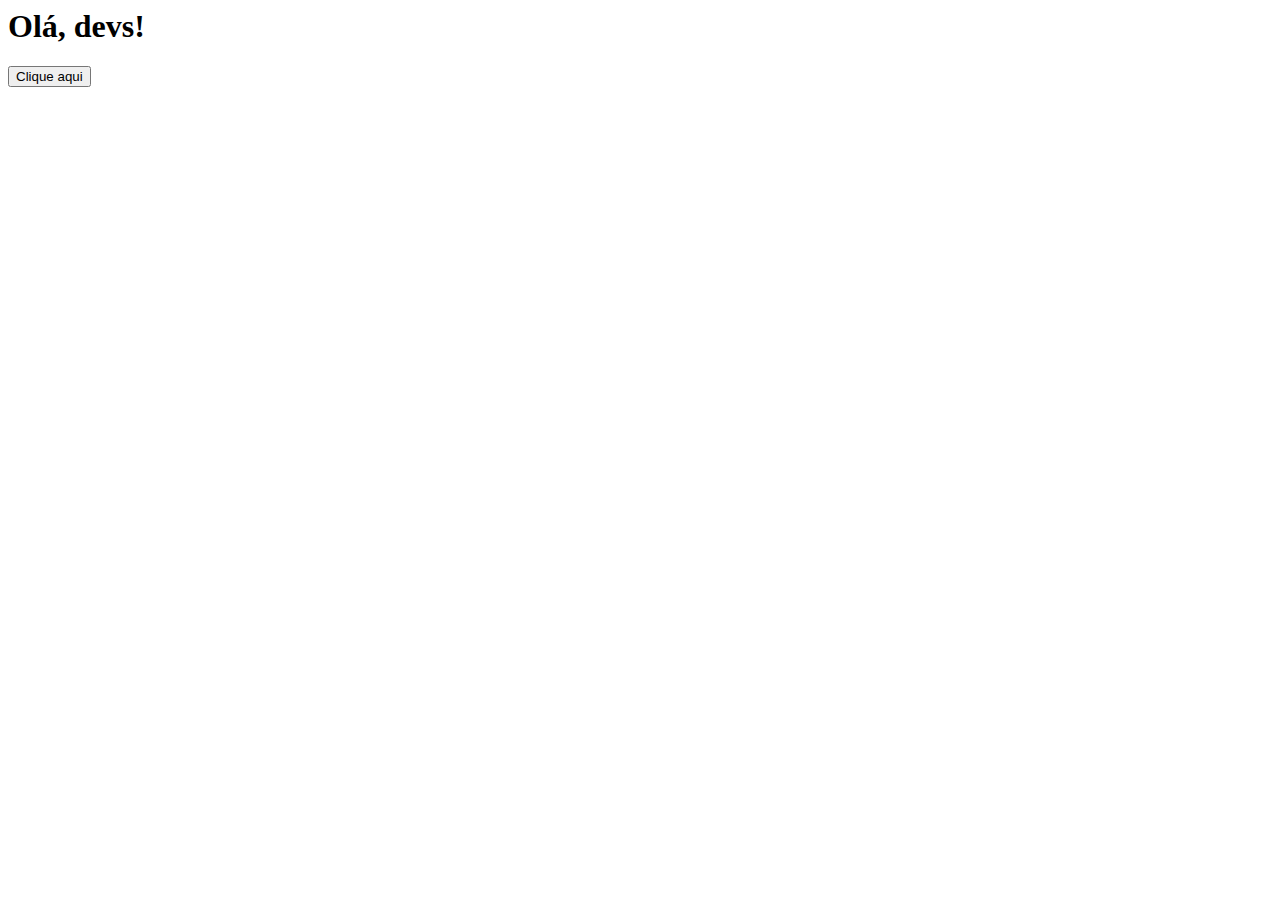
<file: javascript/aula-2/index.html>
<!<!DOCTYPE html>
<html lang="en">
<head>
    <meta charset="UTF-8">
    <meta name="viewport" content="width=device-width, initial-scale=1.0">
    <title>Funções Javascript</title>
</head>
<body>
    <h1 id="titulo">Olá, devs!</h1>
    <button onclick="trocarOTitulo()">Clique aqui</button>
    <script src="script.js"></script>
</body>
</html>
</file>
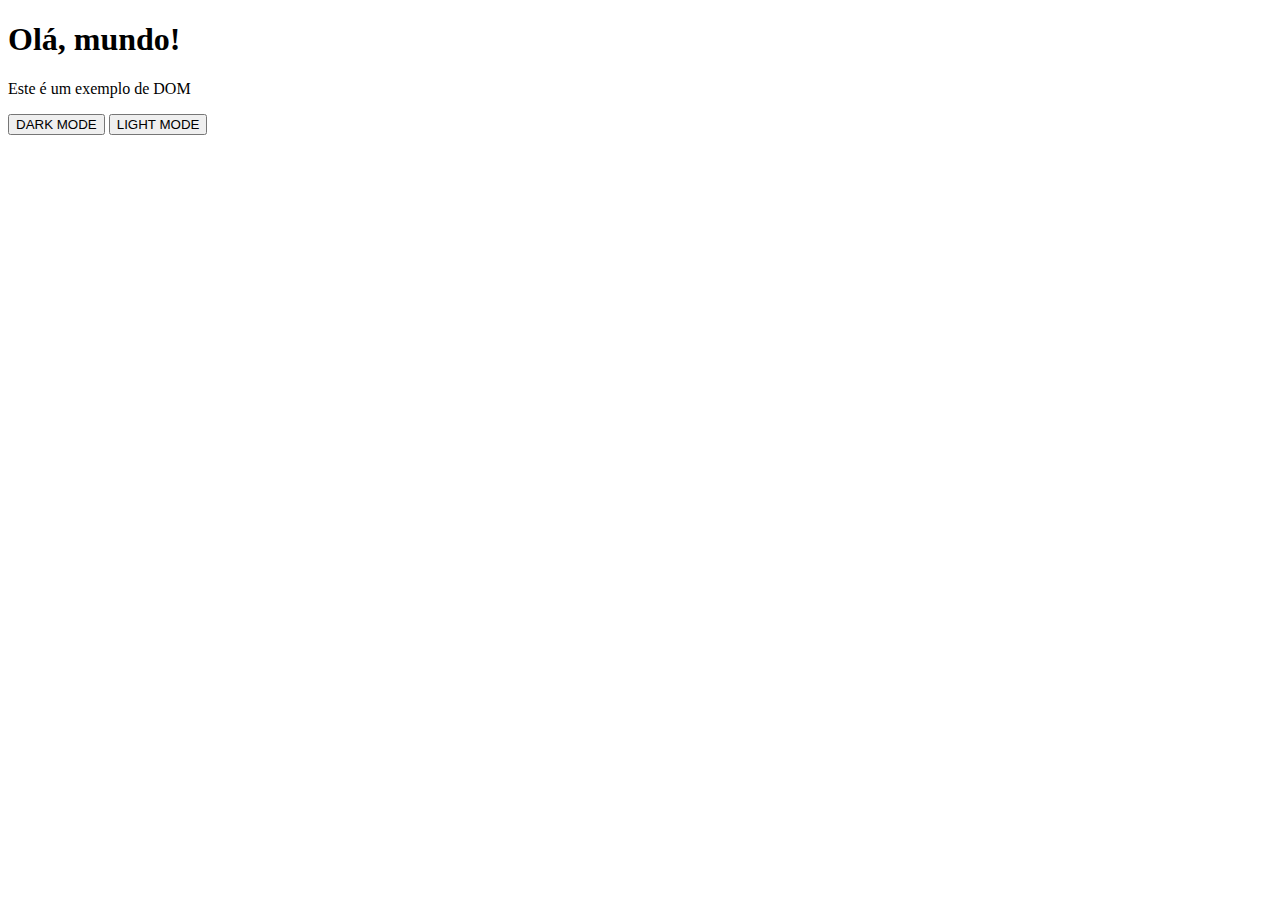
<file: javascript/aula-3/index.html>
<!DOCTYPE html>
<html lang="en">
<head>
    <meta charset="UTF-8">
    <meta name="viewport" content="width=device-width, initial-scale=1.0">
    <title>Manipulação de DOM</title>
</head>
<body>
    <h1 id="titulo">Olá, mundo!</h1>
    <p>Este é um exemplo de DOM</p>
    <button onclick="darkMode()">DARK MODE</button>
    <button onclick="lightMode()">LIGHT MODE</button>

    <script src="script.js"></script>
</body>
</html>
</file>
